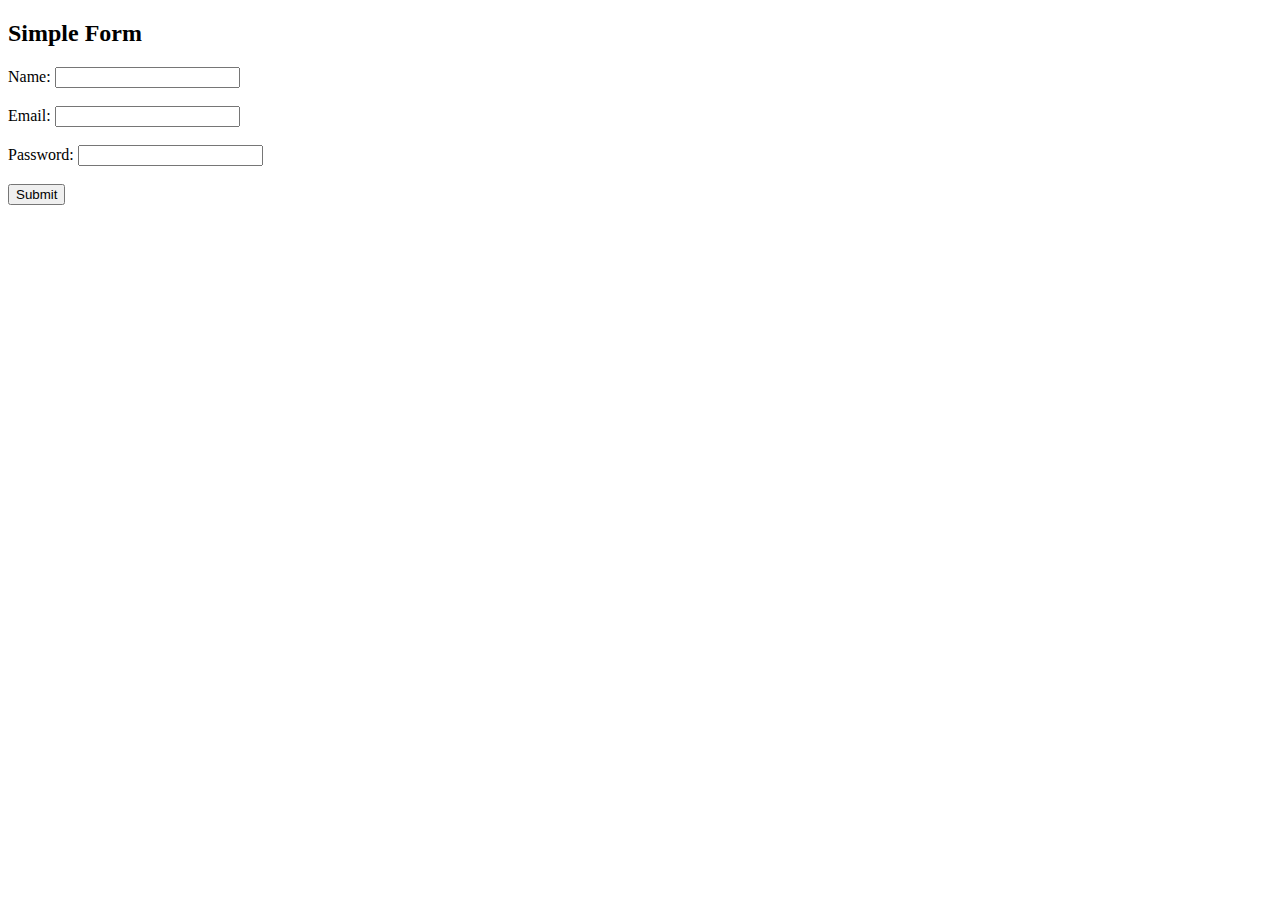
<file: frontend/src/2.html>
<!DOCTYPE html>
<html>
<head>
  <title>Simple Form Validation</title>
</head>
<body>

  <h2>Simple Form</h2>
  <form id="myForm" onsubmit="return validateForm()">
    Name: <input type="text" id="name"><br><br>
    Email: <input type="text" id="email"><br><br>
    Password: <input type="password" id="password"><br><br>
    <input type="submit" value="Submit">
  </form>

  <p id="message" style="color: green;"></p>

  <script>
    function validateForm() {
      var name = document.getElementById("name").value;
      var email = document.getElementById("email").value;
      var password = document.getElementById("password").value;
      var message = document.getElementById("message");

      // Clear previous message
      message.textContent = "";
     

      if (name === "" || email === "" || password === "") {
        alert("All fields are required.");
        return false;
      }

      if (!/^[a-zA-Z0-9]+@[a-zA-Z0-9]+\.[a-zA-Z]{2,}$/.test(email)){
        alert("Please enter a valid email.");
        return false;
      }

      if (password.length < 6) {
        alert("Password must be at least 6 characters.");
        return false;
      }

      // Show success message
      message.textContent = "Submitted successfully!";
      return false; // prevent actual form submission for demo
    }
  </script>

</body>
</html>
</file>
